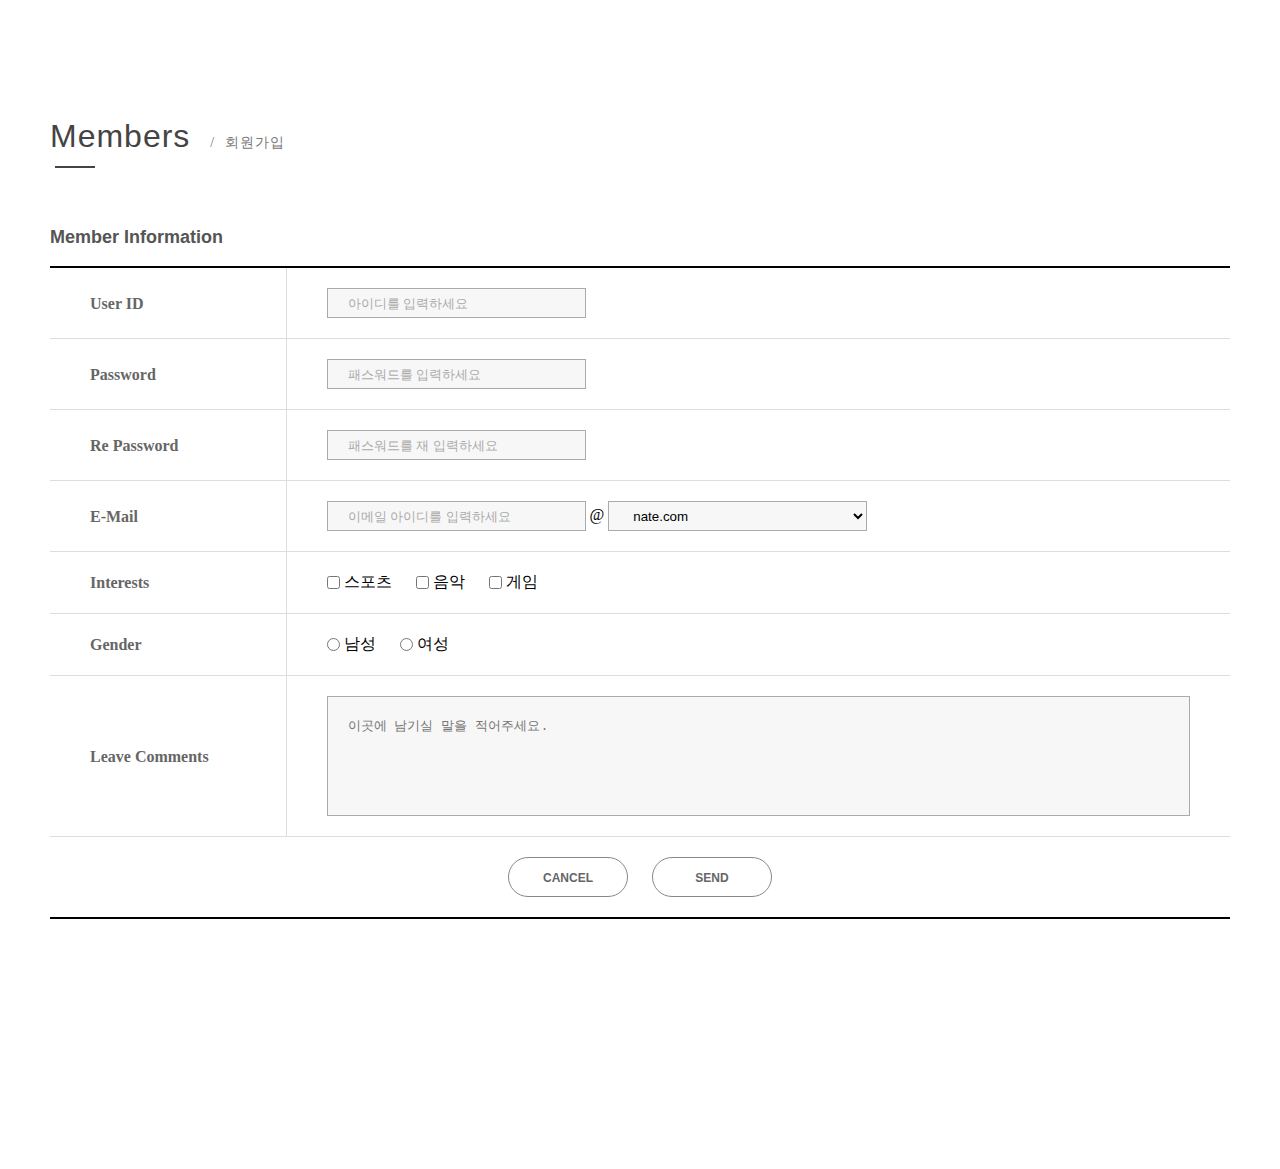
<file: index.html>
<!DOCTYPE html>
<html lang="ko">
<head>
    <meta charset="UTF-8">
    <meta name="viewport" content="width=device-width, initial-scale=1.0">
    <meta http-equiv="X-UA-Compatible" content="ie=edge">
    <title> form validation</title>    
    <!-- <script defer src="js/class.js"></script> -->
    <script defer src="js/pwd.js"></script>
    <link rel="stylesheet" href="css/style.css">   
    <script>
        window.onload = function(){
            new Validate("#join", {
                items : [
                    "userid", "pwd", "pwd2", "email", "gender"
                ]          
            });   
        }
    </script>
</head>
<body>

    <section class='content members'>  
        <div class="inner">
            <h1>Members <span>회원가입</span></h1>

            <form action="result.html" method='get' id="join">
                <fieldset>
                    <legend class='hidden'>회원가입</legend>                  

                    <h2>Member Information</h2>
                    <table>
                        <caption class="hidden">회원정보</caption>
                        <tr>
                            <th>
                                <label for="userid" >User ID</label>
                            </th>
                            <td>
                                <input type="text" id='userid' name='userid' placeholder='아이디를 입력하세요' class="required">
                            </td>
                        </tr>
                        <tr>
                            <th>
                                <label for="pwd">Password</label>
                            </th>
                            <td>
                                <input type="password" id='pwd' name='pwd' placeholder="패스워드를 입력하세요" class="required">
                            </td>
                        </tr>   
                        <tr>
                            <th>
                                <label for="pwd2">Re Password</label>
                            </th>
                            <td>
                                <input type="password" id='pwd2' name='pwd2' placeholder="패스워드를 재 입력하세요" class="required">
                            </td>
                        </tr>      
                        <tr>
                            <th>
                                <label for="email">E-Mail</label>
                            </th>
                            <td>
                                <input type="text" id='email' name='email' placeholder='이메일 아이디를 입력하세요' class="required">
                                @
                                <select name="domain" id="domain">
                                    <option value="nate.com" selected>nate.com</option>
                                    <option value="naver.com">naver.com</option>
                                    <option value="google.com">google.com</option>
                                </select>
                            </td>
                        </tr>
                        <tr>
                            <th>
                                <label for="hobby">Interests</label>
                            </th>
                            <td>
                                <input type="checkbox" id='hobby1' name='hobby' value='sports' class="required">
                                <label for="hobby1">스포츠</label>
                                <input type="checkbox" id='hobby2' name='hobby' value='music' class="required">
                                <label for="hobby2">음악</label>
                                <input type="checkbox" id='hobby3' name='hobby' value='computer game' class="required">
                                <label for="hobby3">게임</label>
                            </td>
                        </tr>
                        <tr>
                            <th>
                                <label for="gender">Gender</label>                                    
                            </th>
                            <td>
                                <input type="radio" id='male' name='gender' value='male' class="required">
                                <label for="male">남성</label>
                                <input type="radio" id='female' name='gender' value='female' class="required">
                                <label for="female">여성</label>
                            </td>
                        </tr>
                        <tr>
                            <th>
                                <label for="comment">Leave Comments</label>
                            </th>
                            <td>
                                <textarea name="comments" id="comments" placeholder="이곳에 남기실 말을 적어주세요." class=required></textarea>
                            </td>
                        </tr>
                        <tr>                           
                            <td colspan='2'>
                                <input type="reset" value='CANCEL'>
                                <input type="submit" value='SEND'>
                            </td>
                        </tr>                        
                    </table>
                </fieldset>
            </form>
        </div>
    </section>  
    
</body>
</html>
</file>
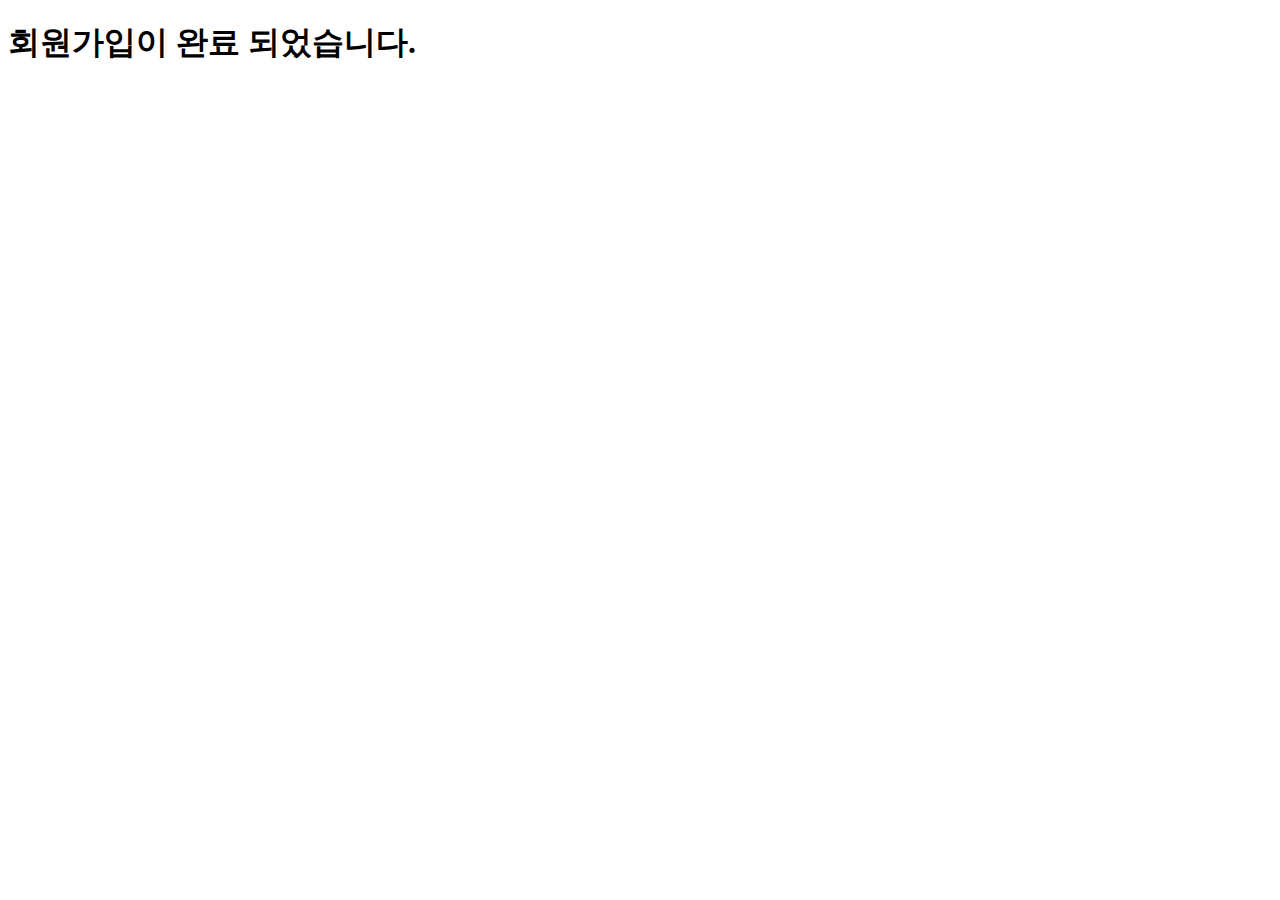
<file: result.html>
<!DOCTYPE html>
<html lang="en">
<head>
    <meta charset="UTF-8">
    <meta name="viewport" content="width=device-width, initial-scale=1.0">
    <title>result</title>
</head>
<body>   
   
    <h1>회원가입이 완료 되었습니다.</h1>

    
</body>
</html>
</file>
<file: css/style.css>
@charset "utf-8";

/* reset */
* {margin:0px; padding:0px;}
ul,ol,li {list-style:none;}
a {text-decoration:none; outline:1; color:#777;}
img, fieldset {border:0;}
table, th, td {border-collapse: collapse;}
input, select, textarea, form, img, label {vertical-align:middle; box-sizing:border-box;}
textarea {resize:none;}
.hidden {position:absolute; top:-999999px; opacity:0;}

.red {background:rgb(255, 226, 231)!important;}


/* content */
.content {width:100%;}
.content>.sub_visual {width:100%; height:250px; background-color:#222; background-position:center; background-size:cover; background-repeat:no-repeat; position:relative;}
.content>.inner {width:1180px; min-height:500px; margin:120px auto 250px; position:relative; transition:0.5s;}
.content>.inner>h1 {font:normal 32px/1 'arial'; color:#444; letter-spacing:1px;}
.content>.inner>h1::after {content:''; display:block; width:40px; height:2px; background:#444; margin-top:14px; margin-bottom:60px; margin-left:5px;}
.content>.inner>h1>span {font:14px/1 '맑은 고딕'; color:#777; margin-left:10px;}
.content>.inner>h1>span::before {content:'/'; margin-right:10px;}


.members h2 {font:bold 18px/1 'arial'; color:#555; margin-bottom:20px;}
.members .agreement {margin-bottom:60px;}
.members .agreement textarea {width:100%; height:160px; box-sizing:border-box; padding:20px; margin-bottom:10px; font:15px/1.8 'arial'; color:#777; background:rgba(0,0,0,0.05);}
.members .agreement input {margin-left:10px;}
.members .agreement label {font-size:11px; color:#888;}

.members table {width:100%;}
.members tr:nth-of-type(1) {border-top:2px solid #000;}
.members tr:last-child {border-bottom:2px solid #000;}
.members tr:last-child td {text-align:center;}
.members th {width:20%; border-bottom:1px solid #ddd; padding:20px 40px; text-align:left; color:#666; border-right:1px solid #ddd;}
.members td {width:80%; border-bottom:1px solid #ddd; padding:20px 40px; text-align:left; }
.members td.error {background:pink;}

.members input[type=text], .members input[type=password], .members select {width:30%; height:30px; padding:0px 20px; padding-right:0px; background:rgba(0,0,0,0.03); border:1px solid #aaa; transition:0.5s;}
.members input[type=text]:hover, .members input[type=password]:hover, .members select:hover {background:lightcyan;}
.members input[type=text]:focus, .members input[type=password]:focus, .members select:focus {background:lightcyan;}
.members input[type=text]::-webkit-input-placeholder, .members input[type=password]::-webkit-input-placeholder, .members select::-webkit-input-placeholder {color:#aaa;}
.members input[type=submit], .members input[type=reset] {width:120px; height:40px; border-radius:20px; font:bold 12px/40px 'arial'; color:#666; margin:0px 10px; cursor:pointer; border:1px solid #888; background:transparent; transition:0.5s;}
.members input[type=submit]:hover, .members input[type=reset]:hover {background:#111; box-shadow:5px 5px 10px rgba(0,0,0,0.3); color:#fff; font-weight:bold;}
.members label {margin-right:20px;}
.members table textarea {width:100%; height:120px; background:rgba(0,0,0,0.03); border:1px solid #aaa; padding:20px; transition:0.5s;}
.members table textarea:hover, .members table textarea:focus {background:lightcyan;}
</file>
